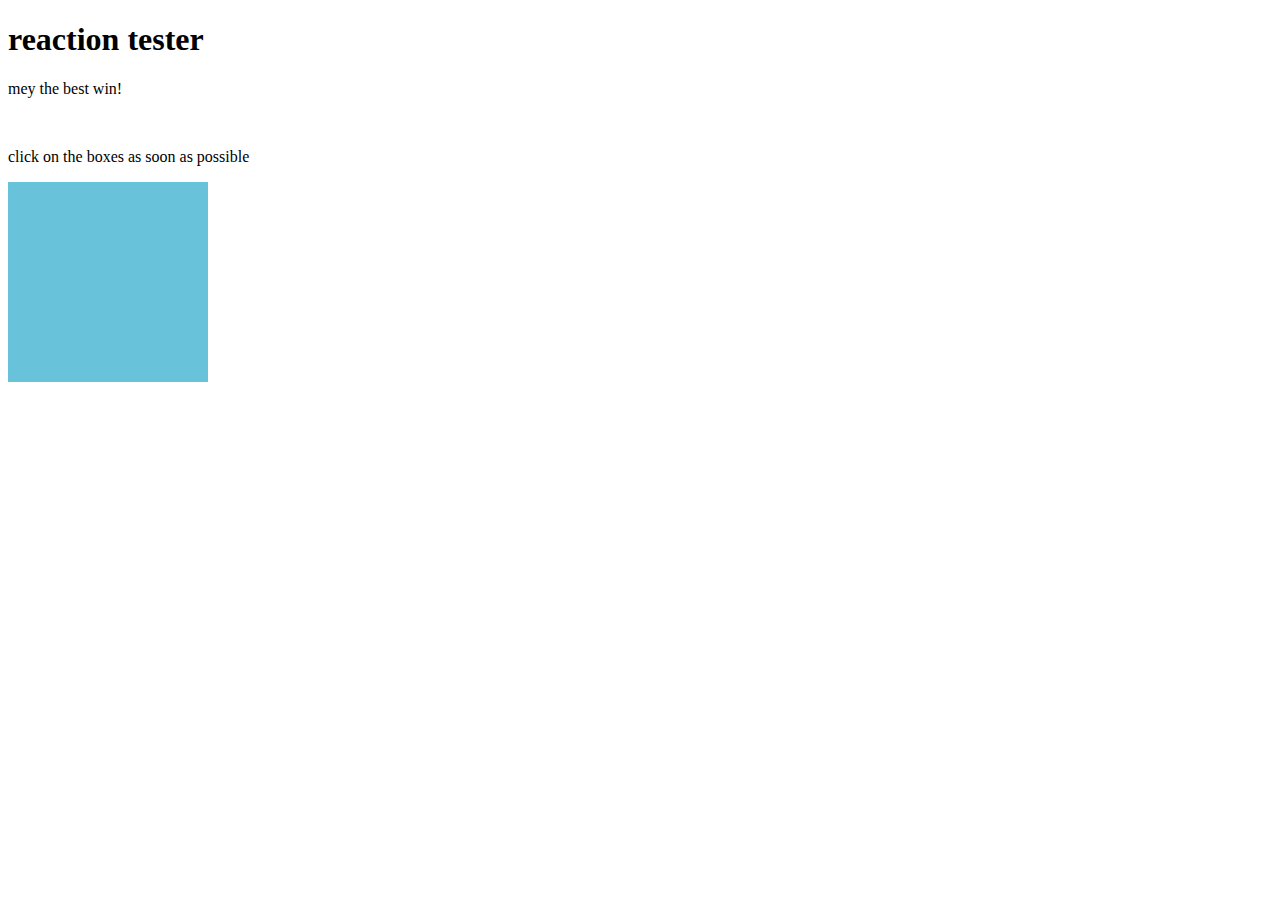
<file: index.html>
<!DOCTYPE html>
<html lang="en">
    <head>
        <meta charset="UTF-8">
        <title>
            reaction
        </title>
        <meta name="viewport" content="width=device-width, initial-scale=1.0">
        <link rel="stylesheet" href="rea.css">
    </head>
    <body>
        <h1>reaction tester</h1>
        <p>mey the best win!</p>
        <br>
        <p>click on the boxes as soon as possible</p>
        <div id="shape"></div>
        <script src="rea.js">

        </script>
    </body>
</html>
</file>
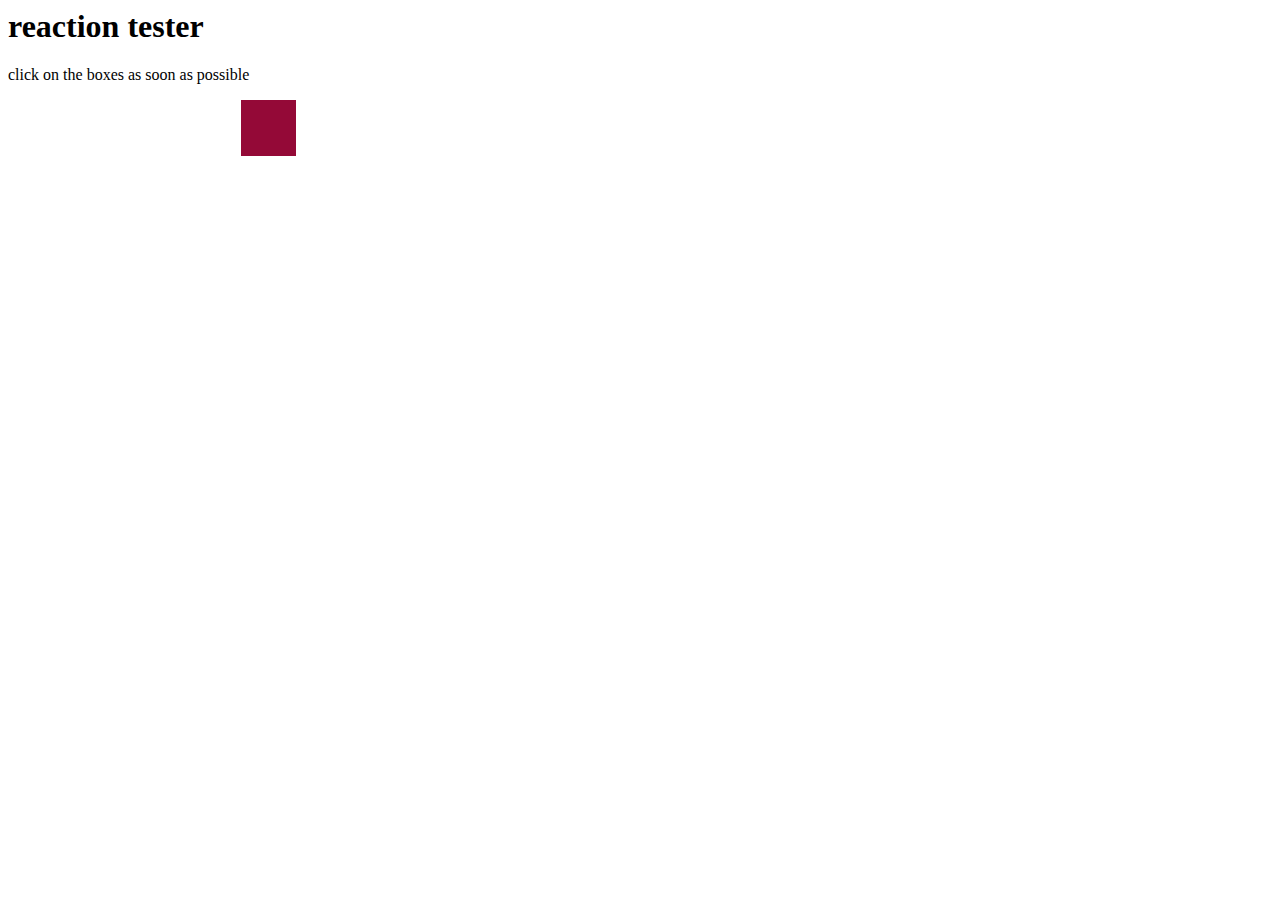
<file: reation.html>
<html>
    <head>
        <title>
            reaction
        </title>
        <link rel="stylesheet" href="rea.css">
    </head>
    <body>
        <h1>reaction tester</h1>
        <p>click on the boxes as soon as possible</p>
        <div id="shape"></div>
        <script src="rea.js">

        </script>
    </body>
</html>
</file>
<file: rea.css>
#shape{
    height: 200px;
    width: 200px;
    background-color: aqua;
    position: absolute;
}
</file>
